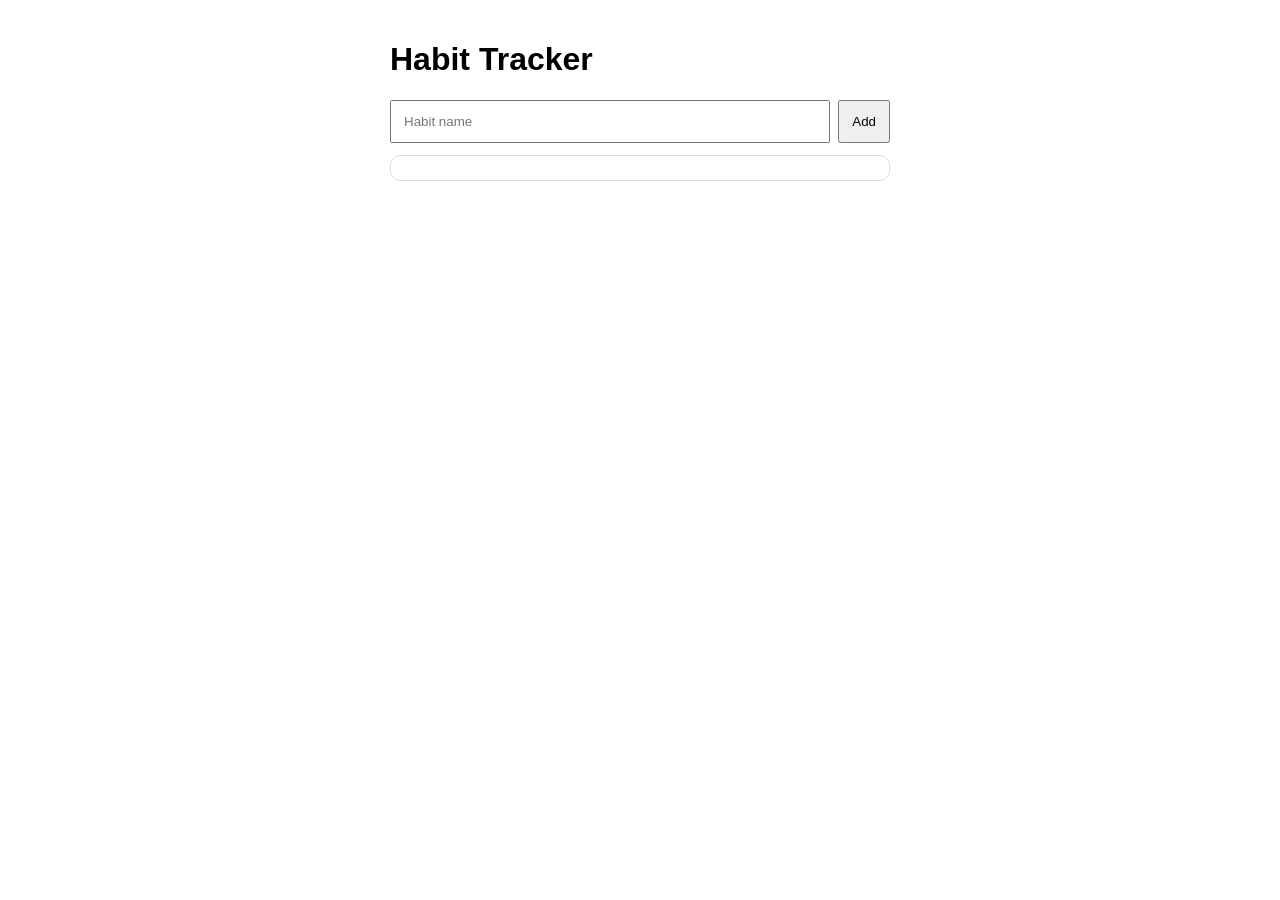
<file: src/main/resources/templates/index.html>
<!DOCTYPE html>
<html xmlns:th="http://www.thymeleaf.org">
<head>
    <title>Habit Tracker</title>

    <meta name="viewport"
          content="width=device-width, initial-scale=1">

    <style>
        body {
            font-family: sans-serif;
            max-width: 500px;
            margin: auto;
            padding: 20px;
        }

        form {
            display: flex;
            gap: 8px;
        }

        input {
            flex: 1;
            padding: 12px;
        }

        button {
            padding: 12px;
        }

        .habit {
            padding: 12px;
            margin-top: 12px;
            border: 1px solid #ddd;
            border-radius: 10px;
        }
    </style>
</head>
<body>

<h1>Habit Tracker</h1>

<form action="/habits" method="post">
    <input name="name" placeholder="Habit name">
    <button>Add</button>
</form>

<div th:each="habit : ${habits}"
     class="habit">

    <span th:text="${habit.name}"></span>

</div>

</body>
</html>
</file>
